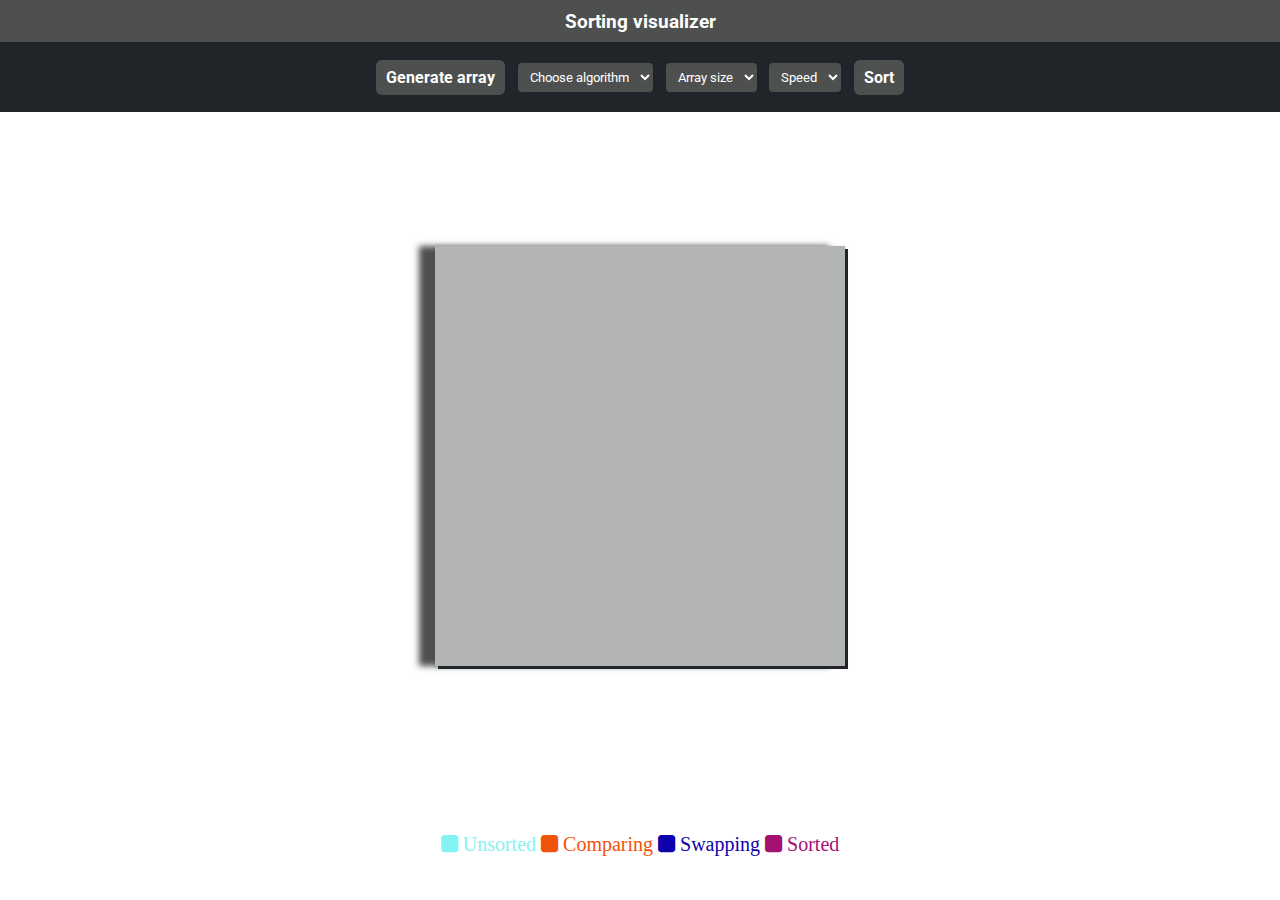
<file: sort-visualizer-master/index.html>
<!DOCTYPE html>
<html lang="en">

<head>
  <meta charset="UTF-8" />
  <meta name="viewport" content="width=device-width, initial-scale=1.0" />
  <link rel="stylesheet" href="https://cdnjs.cloudflare.com/ajax/libs/font-awesome/4.7.0/css/font-awesome.min.css" />
  <link rel="preconnect" href="https://fonts.googleapis.com" />
  <link rel="preconnect" href="https://fonts.gstatic.com" crossorigin />
  <link href="https://fonts.googleapis.com/css2?family=Roboto:wght@300;400&display=swap" rel="stylesheet" />

  <link rel="shortcut icon" type="image/x-icon" href="opps.ico" />
  <link rel="stylesheet" href="style.css" />
  <title>Sorting visualizer</title>
</head>

<body>
  <div class="nav-container">
    <h2 class="title" onclick="window.location.reload()">
      Sorting visualizer
    </h2>
    <div class="navbar" id="navbar">
      <a id="random" onclick="RenderScreen()">Generate array</a>
      <span class="options">
        <select name="select sort algorithm" id="menu" class="algo-menu">
          <option value="0">Choose algorithm</option>
          <option value="1">Bubble Sort</option>
          <option value="2">Selection Sort</option>
          <option value="3">Insertion Sort</option>
          <option value="4">Merge Sort</option>
          
        </select>
      </span>
      <span class="options">
        <select name="select array size" id="menu" class="size-menu">
          <option value="0">Array size</option>
          <option value="5">5</option>
          <option value="10">10</option>
          <option value="15">15</option>
          <option value="20">20</option>
          <option value="30">30</option>
          <option value="40">40</option>
          <option value="50">50</option>
          <option value="60">60</option>
          <option value="70">70</option>
          <option value="80">80</option>
          <option value="90">90</option>
          <option value="100">100</option>
        </select>
      </span>
      <span class="options">
        <select name="speed of visualization" id="menu" class="speed-menu">
          <option value="0">Speed</option>
          <option value="0.5">0.50x</option>
          <option value="0.75">0.75x</option>
          <option value="1">1.00x</option>
          <option value="2">2.00x</option>
          <option value="4">4.00x</option>
        </select>
      </span>
      <a class="start">Sort</a>
      <a class="icon"><i class="fa fa-bars"></i></a>
    </div>
  </div>
  <div class="center">
    <div class="array"></div>
  </div>
  <footer class="footer">
    <p> 
      <i class="fa fa-square" style="font: size 36px;color: rgb(132, 243, 243)"> Unsorted</i>

      <i class="fa fa-square" style="font: size 24px;color: #f0530a"> Comparing</i>

      <i class="fa fa-square" style="font: size 24px;color: #0e02ad"> Swapping</i>

      <i class="fa fa-square" style="font: size 24px;color: #a51073"> Sorted</i>
     
    </p>
  </footer>
  <script src="./scripts/app.js"></script>
  <script src="./scripts/helper.js"></script>
  <script src="./scripts/sort-algorithms.js"></script>
</body>

</html>
</file>
<file: sort-visualizer-master/style.css>
:root {
  --primary-color: #4d504f;
  --secondary-color: #212529;
}
* {

  margin: 0;
  padding: 0;
  box-sizing: border-box;
  font-family: "Roboto", sans-serif;
  user-select: none;
}
body {
  position: relative;
  min-height: 100vh;
  text-align: center;
  display: flex;
  justify-content: space-between;
  flex-direction: column;
  align-items: stretch;
  
}


.title {
  background-color: var(--primary-color);
  text-align: center;
  font-size: 1.2em;
  padding-block: 0.5em;
  color: #fff;
  cursor: pointer;
}


.navbar {
  display: flex;
  justify-content: center;
  align-items: center;
  flex-wrap: wrap;
  gap: 0.8em;
  font-size: 16px;
  min-height: 70px;
  padding-block: 0.6em;
  background-color: var(--secondary-color);
  transition: all 0.5s cubic-bezier(0.645, 0.045, 0.355, 1);
}
.navbar a {
  all: unset;
  cursor: pointer;
  color: #fff;
  font-weight: bold;
  padding: 8px 10px;
  border-radius: 6px;
  transition: 0.3s;
  background-color: #4d504f;
}
.navbar a:hover {
  background-color: transparent;
}
.navbar #menu {
  width: fit-content;
  outline: none;
  border: none;
  border-radius: 4px;
  padding: 6px 8px;
  background-color: #4d504f;
  color: white;
}
.navbar > .icon {
  display: none;
}
#menu,
#random,
#start {
  cursor: pointer;
}


.center {
  margin: 0 auto;
  box-shadow: rgba(0, 0, 0, 0.16) 0px 1px 4px; /* Added shadow to make page border free */
  height: 420px;
  width: 410px;
  max-height: 731px;
}
.array {
  display: flex;
  align-items: flex-start;
  min-height: 100%;
  height: 100%;
  padding: 1rem;
  flex-direction: row;
  background-color: #b3b4b4;
  box-shadow: 3px 3px #212529, -1em 0 .4em #4d504f;
}
.cell {
  display: flex;
  align-items: flex-start;
  flex: 0.5;
  width: 0.000001%;
  margin: 1px;
  background-color: rgb(132, 243, 243);
  resize: horizontal;
  position: relative;
  transition: all 0.4s ease-in;
  box-shadow: 3px 5px #888888;
}
.cell.done {
  background-color: #a51073;
  border-color: #a51073;
  color: white;
  transition: all 0.4s ease-out;
}
.cell.visited {
  background-color: rgb(145, 190, 102);
  border-color: rgb(145, 190, 102);
  color: white;
  transition: 0.5s;
}
.cell.current {
  border-color: #0e02ad;
  background-color: #0e02ad;
  color: white;
  transition: all 0.4s ease-out;
}
.cell.min {
  border-color: #f0530a;
  background-color: #f0530a;
  color: white;
  transition: all 0.4s ease-out;
}


footer {
  text-align: center;
  font-size: 20px;
  color: #2c3e50;
  padding: 1.6em;
}
.footer > p:nth-child(1) {
  margin-bottom: 0.6em;
}

@media screen and (max-width: 600px) {
  .navbar {
    gap: 0.4em;
  }
  .title {
    font-size: 17px;
  }
  .navbar *,
  .navbar a {
    font-size: 14px;
  }
  .footer {
    font-size: 18px;
  }
  a#random {
    order: 4;
  }
  a.start {
    order: 5;
  }
}
@media screen and (max-width: 550px) {
  .center {
    width: 95%;
  }
}
</file>
